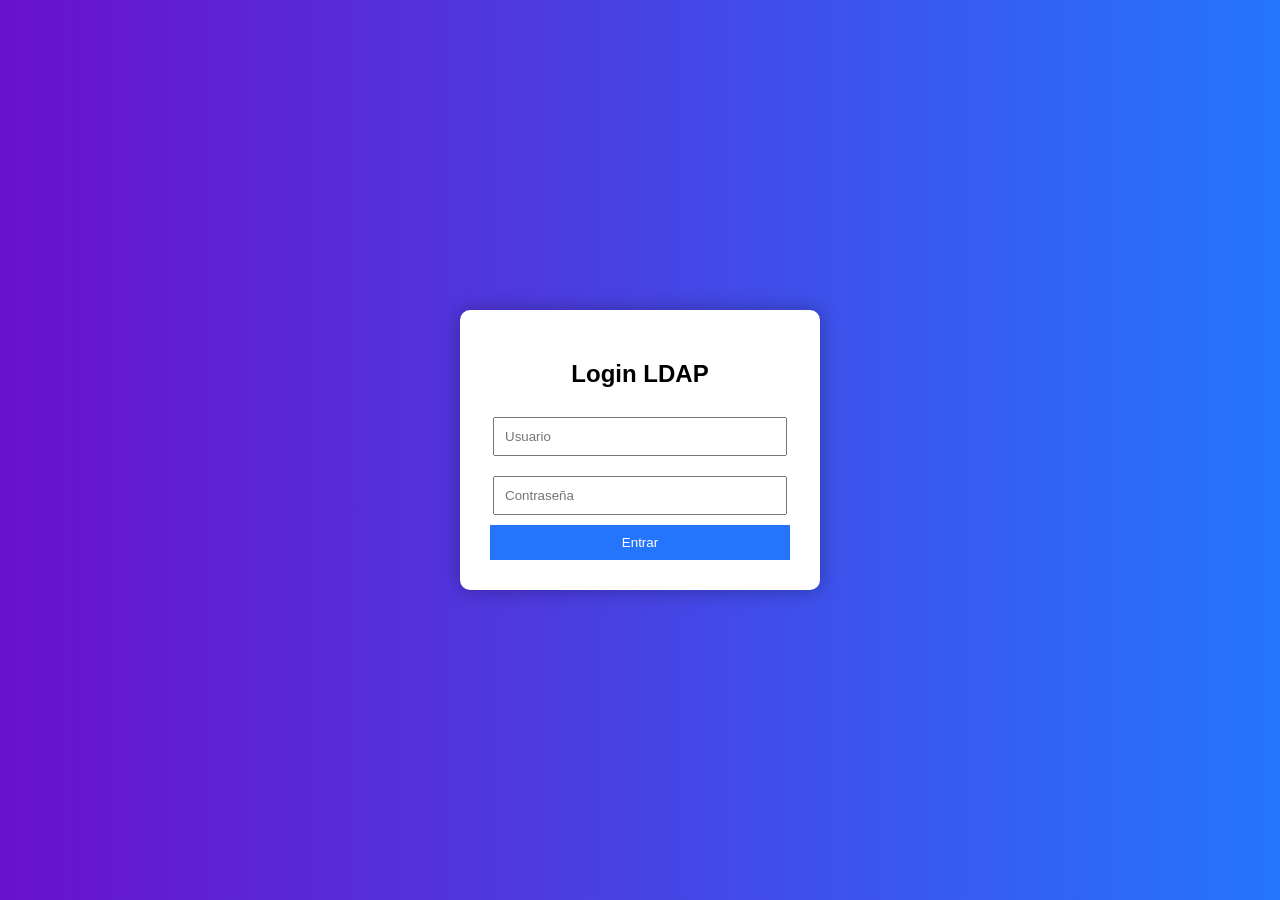
<file: index.html>
<!DOCTYPE html>
<html lang="es">
<head>
    <meta charset="UTF-8">
    <title>Login LDAP</title>
    <link rel="stylesheet" href="style.css">
</head>

<body>

    <div class="login-box">
        <h2>Login LDAP</h2>

        <form action="login.php" method="POST">
            <input type="text" name="username" placeholder="Usuario" required>
            <input type="password" name="password" placeholder="Contraseña" required>
            <button type="submit">Entrar</button>
        </form>
    </div>

    <!-- JavaScript mínimo obligatorio -->
    <script>
        function checkLogin() {
            console.log("LDAP login activo");
        }
        checkLogin();
    </script>

</body>
</html>
</file>
<file: style.css>
body {
    font-family: Arial, sans-serif;
    background: linear-gradient(to right, #6a11cb, #2575fc);
    height: 100vh;
    display: flex;
    justify-content: center;
    align-items: center;
    margin: 0;
}

.login-box {
    background: white;
    padding: 30px;
    border-radius: 10px;
    width: 300px;
    box-shadow: 0px 0px 20px rgba(0,0,0,0.3);
    text-align: center;
}

input {
    width: 90%;
    padding: 10px;
    margin: 10px 0;
}

button {
    width: 100%;
    padding: 10px;
    background: #2575fc;
    color: white;
    border: none;
    cursor: pointer;
}

button:hover {
    background: #1a5edb;
}
</file>
